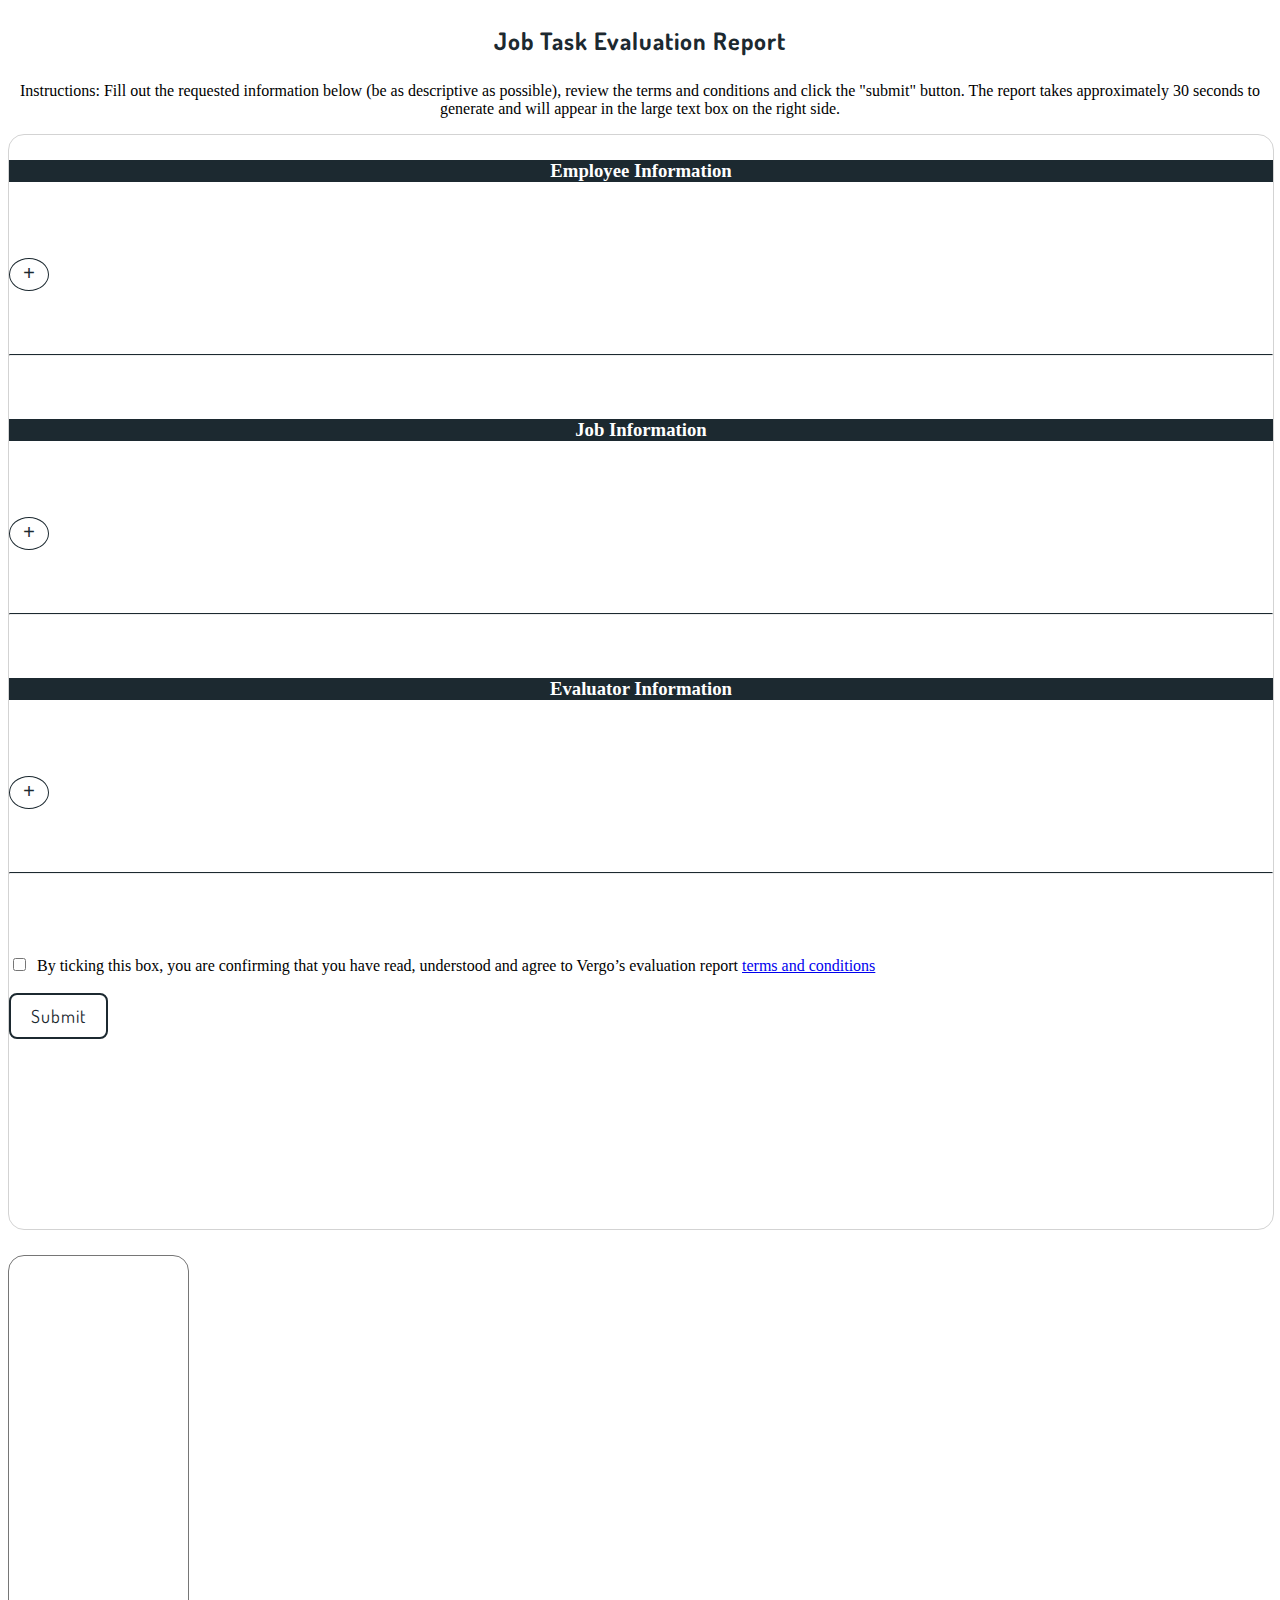
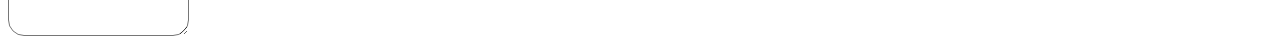
<file: index.html>
<!DOCTYPE html>
<html lang="en">

<head>
    <meta charset="UTF-8">
    <meta name="viewport" content="width=device-width, initial-scale=1.0">
    <meta http-equiv="X-UA-Compatible" content="ie=edge">
    <title>Job Task Evaluation Report</title>

    <!-- Bootstrap CSS -->
    <link rel="stylesheet" href="https://maxcdn.bootstrapcdn.com/bootstrap/4.0.0-beta.2/css/bootstrap.min.css"
        integrity="sha384-PsH8R72JQ3SOdhVi3uxftmaW6Vc51MKb0q5P2rRUpPvrszuE4W1povHYgTpBfshb" crossorigin="anonymous">
    <!-- index.css -->
    <link rel="stylesheet" href="style.css">
    <!-- wow animate css -->
    <link rel="stylesheet" href="animate.css">
    <!-- Font Awesome -->
    <link href="https://maxcdn.bootstrapcdn.com/font-awesome/4.7.0/css/font-awesome.min.css" rel="stylesheet"
        integrity="sha384-wvfXpqpZZVQGK6TAh5PVlGOfQNHSoD2xbE+QkPxCAFlNEevoEH3Sl0sibVcOQVnN" crossorigin="anonymous">
    <!-- Googe Fonts -->
    <link href="https://fonts.googleapis.com/css?family=Dosis" rel="stylesheet">
    <link href="https://fonts.googleapis.com/css2?family=Roboto&display=swap" rel="stylesheet">

    <script src="https://code.jquery.com/jquery-3.6.3.js"
        integrity="sha256-nQLuAZGRRcILA+6dMBOvcRh5Pe310sBpanc6+QBmyVM=" crossorigin="anonymous"></script>
</head>

<body>
    <div id="loader" class="center"></div>
    <div class="container-fluid">
        <div class="row">
            <div class="col-md-6 mx-auto wow pulse">
                <h2 id="intro">Job Task Evaluation Report</h2>
                <p style="text-align: center;">
                    Instructions: Fill out the requested information below (be as descriptive as possible), review the terms and conditions and click the "submit" button. The report takes approximately 30 seconds to generate and will appear in the large text box on the right side.

                </p>
            </div>
        </div>
    </div>

    <div class="container-fluid m-2">
        <div class="row">
            <div class="col-md-6 mx-auto allCont">
                <div class="container PI wow fadeInUp">
                    <h3 id="infoPi">Employee Information</h3>
                    <div class="col-lg-10 mx-auto" id="jobSection">
                        <div class="form-group mx-auto">
                            <label for="name">Name</label>
                            <input type="text" class="form-control valid" id="name" placeholder="">
                        </div>
<!-- 
                        <div class="form-group mx-auto">
                            <label>Gender</label>
                            <label class="radio-inline"><input type="radio" name="gender" value="Male">Male</label>
                            <label class="radio-inline"><input type="radio" name="gender" value="Female">Female</label>
                        </div>

                        <div class="form-group mx-auto">
                            <label for="age">Age</label>
                            <input type="number" class="form-control valid" id="age" placeholder="Enter Age">
                        </div> -->
                        <div class="form-group mx-auto">
                            <label for="job-title">Job title and short description
                            </label>
                            <textarea class="form-control valid" id="job-title" placeholder="" rows="5"></textarea>
                        </div>
                                   
                        <div class="form-group mx-auto">
                            <label for="organization">Organization working for
                            </label>
                            <input type="text" class="form-control valid" id="organization" placeholder="">
                        </div>
                        <div class="form-group mx-auto">
                            <label for="job-exp">Length of time in current position
                            </label>
                            <input type="text" class="form-control valid" id="job-exp" placeholder="">
                        </div>
                    </div>
                    <div class="row">
                        <div class="col-lg-4 text-center mx-auto">
                            <button class="btn" id="addJob">+</button>
                            <button class="btn" id="removeJob">-</button>
                        </div>
                    </div>
                </div>

                <hr id="divid">
                <div class="container wow fadeInUp">
                    <h3 id="infoSkills">Job Information</h3>
                    <div class="col-lg-10 mx-auto" id="styleSection">
                        <div class="form-group mx-auto">
                            <label for="reba-score">What was the REBA score using Vergo?
                            </label>
                            <input type="number" class="form-control valid" id="reba-score" placeholder="">
                        </div>
           
                        <div class="form-group mx-auto">
                            <label for="job-site">Job Site
                            </label>
                            <input type="text" class="form-control valid" id="job-site" placeholder="">
                        </div>

                        <!-- <div class="form-group mx-auto">
                            <label for="job-tasks">Job Tasks
                            </label>
                            <input type="text" class="form-control valid" id="job-tasks" placeholder="Enter job tasks">
                        </div>
                        <div class="form-group mx-auto">
                            <label for="job-task-difficulty">Job Tasks Difficulty
                            </label>
                            <input type="text" class="form-control valid" id="job-task-difficulty" placeholder="Enter job task difficulty">
                        </div> -->
                            <div class="form-group mx-auto">
                            <label for="demands">Physical demands including any risk factors
                                <small>e.g. (repetitive motions, heavy lifting, awkward postures)</small>
                            </label>
                            <textarea class="form-control valid" id="demands" placeholder="" rows="5"></textarea>
                        </div>
                        <div class="form-group mx-auto">
                            <label for="env-factors">Environmental Factors <small>(e.g. lighting, temperature, noise)</small>

                            </label>
                            <textarea class="form-control valid" id="env-factors" placeholder="" rows="5"></textarea>
                        </div>
                        <div class="form-group mx-auto">
                            <label for="job-schedule">Work Schedule and Breaks <small>
                                (e.g. 1 hour lunch break)
                            </small>
                            </label>
                            <input type="text" class="form-control valid" id="job-schedule" placeholder="">
                        </div>
                        <!-- <div class="form-group mx-auto">
                            <label for="previous-injuries">Any Previous injuries
                            </label>
                            <input type="text" class="form-control valid" id="previous-injuries" placeholder="Enter previous injuries if any">
                        </div> -->
                    
                    </div>
                    <div class="row">
                        <div class="col-lg-4 text-center mx-auto">
                            <button class="btn" id="addStyle">+</button>
                            <button class="btn" id="removeStyle">-</button>
                        </div>
                    </div>
                    <!-- <div class="col-12 mx-auto">
                        <div class="form-group mx-auto">
                            <label for="skills">Skills:</label>
                            <textarea class="form-control valid" id="skills" placeholder="Your Skills here"
                                maxlength="300"></textarea>
                        </div>
                    </div> -->
                </div>
                <hr id="divid">
                <div class="container wow fadeInUp">
                    <h3 id="infoSkills">Evaluator Information</h3>
                    <div class="col-lg-10 mx-auto" id="evSection">
                        <div class="form-group mx-auto">
                            <label for="name1">Your Name</label>
                            <input type="text" class="form-control valid" id="name1" placeholder="">
                        </div>

                        <div class="form-group mx-auto">
                            <label for="job-title1">Your job title
                            </label>
                            <input type="text" class="form-control valid" id="job-title1" placeholder="">
                        </div>

                        <div class="form-group mx-auto">
                            <label for="job-date">When was the job task assessed using Vergo?
                            </label>
                            <input type="date" class="form-control valid" id="job-date">
                        </div>
                    </div>
                    <div class="row">
                        <div class="col-lg-4 text-center mx-auto">
                            <button class="btn" id="addEv">+</button>
                            <button class="btn" id="removeEv">-</button>
                        </div>
                    </div>
                    <!-- <div class="col-12 mx-auto">
                        <div class="form-group mx-auto">
                            <label for="skills">Skills:</label>
                            <textarea class="form-control valid" id="skills" placeholder="Your Skills here"
                                maxlength="300"></textarea>
                        </div>
                    </div> -->
                </div>
                     <hr id="divid">
                     <span class="agree"
                                style="color: red;padding-left: 8px;font-size: 11px;"></span>
                                <br>
                     <input type="checkbox" name="agree">
                     <span style="padding-left:4px">By ticking this box, you are confirming that you have read, understood and agree to Vergo’s evaluation report <a href="terms.html">terms and conditions</a></span>
                     <br><br>
                <div class="col-md-4 text-center mx-auto">
                    <button type="button" id="submitButton">Submit</button>
                </div>
            </div>
            <div class="col-md-6">
                <div class="col-12 mx-auto">
                    <div class="form-group mx-auto">
                        <textarea class="form-control" rows="25" style="border-radius: 16px;" id="output"></textarea>
                    </div>
                </div>
            </div>

        </div>
    </div>
    </div>
    </div>










    <script src="https://code.jquery.com/jquery-3.2.1.js"
        integrity="sha256-DZAnKJ/6XZ9si04Hgrsxu/8s717jcIzLy3oi35EouyE=" crossorigin="anonymous"></script>
    <script src="https://cdnjs.cloudflare.com/ajax/libs/popper.js/1.12.3/umd/popper.min.js"
        integrity="sha384-vFJXuSJphROIrBnz7yo7oB41mKfc8JzQZiCq4NCceLEaO4IHwicKwpJf9c9IpFgh"
        crossorigin="anonymous"></script>
    <script src="https://maxcdn.bootstrapcdn.com/bootstrap/4.0.0-beta.2/js/bootstrap.min.js"
        integrity="sha384-alpBpkh1PFOepccYVYDB4do5UnbKysX5WZXm3XxPqe5iKTfUKjNkCk9SaVuEZflJ"
        crossorigin="anonymous"></script>
    <script src="main.js"></script>
    <script src="wow.js"></script>
    <script>
        new WOW().init();
    </script>
</body>

</html>
</file>
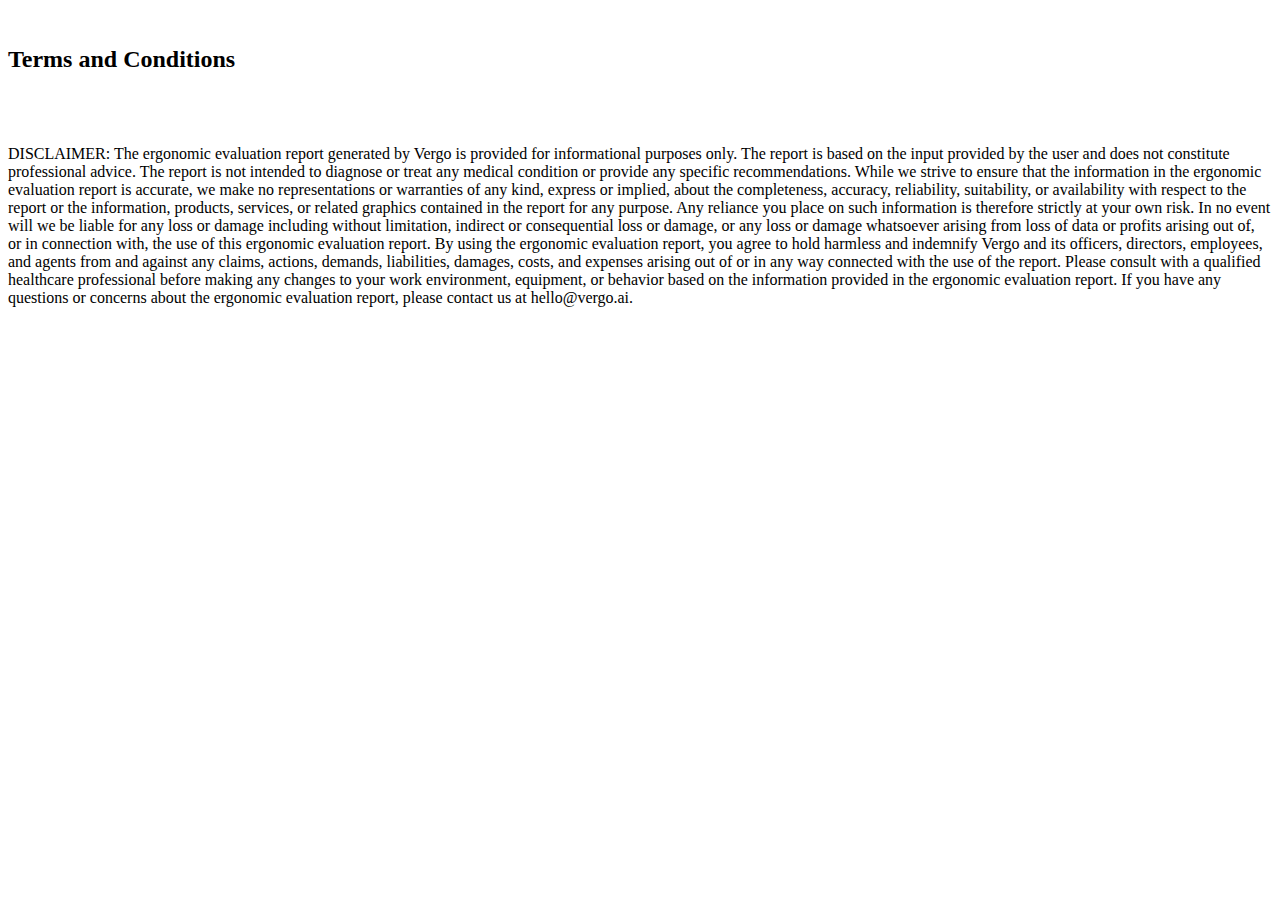
<file: terms.html>
<!DOCTYPE html>
<html lang="en">
<head>
    <meta charset="UTF-8">
    <meta http-equiv="X-UA-Compatible" content="IE=edge">
    <meta name="viewport" content="width=device-width, initial-scale=1.0">
    <title>Terms and Conditions</title>

       <!-- Bootstrap CSS -->
       <link rel="stylesheet" href="https://maxcdn.bootstrapcdn.com/bootstrap/4.0.0-beta.2/css/bootstrap.min.css"
       integrity="sha384-PsH8R72JQ3SOdhVi3uxftmaW6Vc51MKb0q5P2rRUpPvrszuE4W1povHYgTpBfshb" crossorigin="anonymous">
   <!-- index.css -->
   <link rel="stylesheet" href="style.css">
   <!-- wow animate css -->
   <link rel="stylesheet" href="animate.css">
   <!-- Font Awesome -->
   <link href="https://maxcdn.bootstrapcdn.com/font-awesome/4.7.0/css/font-awesome.min.css" rel="stylesheet"
       integrity="sha384-wvfXpqpZZVQGK6TAh5PVlGOfQNHSoD2xbE+QkPxCAFlNEevoEH3Sl0sibVcOQVnN" crossorigin="anonymous">
   <!-- Googe Fonts -->
   <link href="https://fonts.googleapis.com/css?family=Dosis" rel="stylesheet">
   <link href="https://fonts.googleapis.com/css2?family=Roboto&display=swap" rel="stylesheet">

   <script src="https://code.jquery.com/jquery-3.6.3.js"
       integrity="sha256-nQLuAZGRRcILA+6dMBOvcRh5Pe310sBpanc6+QBmyVM=" crossorigin="anonymous"></script>
</head>
<body>
    <div class="container">
        <br>
        <h2>Terms and Conditions</h2>
        <br><br>
        <p>DISCLAIMER: The ergonomic evaluation report generated by Vergo is provided for informational
            purposes only. The report is based on the input provided by the user and does not constitute
            professional advice. The report is not intended to diagnose or treat any medical condition or provide
            any specific recommendations.
            While we strive to ensure that the information in the ergonomic evaluation report is accurate, we make
            no representations or warranties of any kind, express or implied, about the completeness, accuracy,
            reliability, suitability, or availability with respect to the report or the information, products, services, or
            related graphics contained in the report for any purpose.
            Any reliance you place on such information is therefore strictly at your own risk. In no event will we be
            liable for any loss or damage including without limitation, indirect or consequential loss or damage, or
            any loss or damage whatsoever arising from loss of data or profits arising out of, or in connection with,
            the use of this ergonomic evaluation report.
            By using the ergonomic evaluation report, you agree to hold harmless and indemnify Vergo and its
            officers, directors, employees, and agents from and against any claims, actions, demands, liabilities,
            damages, costs, and expenses arising out of or in any way connected with the use of the report.
            Please consult with a qualified healthcare professional before making any changes to your work
            environment, equipment, or behavior based on the information provided in the ergonomic evaluation
            report.
            If you have any questions or concerns about the ergonomic evaluation report, please contact us at
            hello@vergo.ai.</p>
    </div>
</body>
</html>
</file>
<file: style.css>
body{
  background: white;  
  overflow-x: hidden;
  /* background: -webkit-linear-gradient(to right, #3c1053, #ad5389);  
  background: linear-gradient(to right, #3c1053, #ad5389);  */
}

#intro{
    text-align: center;
    color: #1c2930;
    margin: 2% 0 2% 0;
    font-family: Dosis;
    letter-spacing: 1px;
}

.allCont{
    background-color: #fff;
    border:1px solid lightgray;
    border-radius: 16px;
    width: 100%;
    height: auto;
    margin-bottom: 2%;
}


input{
    background-color: none !important;
    border-color: 080c44 !important; 
    border-radius: 8px !important;
    color: 080c44 !important;
    transition: all 0.5s ease-in;
    font-family: Dosis;
    font-weight: 500;
    letter-spacing: 1px;
    
}

input::placeholder {
    font-style: italic;
    color: 080c44 !important;
}


input:focus, input:link, input:active{
  box-shadow: none !important;
  border-color: #878787 !important; 
  transition: all 0.5s;
}


select{
  background-color: none !important;
  border-color: #1c2930 !important; 
  border-radius: 8px !important;
  color: #1c2930 !important;
  transition: all 0.5s ease-in;
  
}

select::placeholder {
  font-style: italic;
  color: #878787 !important;
}

#divid {
  border-top: 1px double #1c2930;
  text-align: center;
  margin-top: 5%;
  margin-bottom: 5%;
}

label{
    margin-bottom: 5px !important;
    font-family: Dosis;
    font-weight: 600;
    letter-spacing: 1px;
}

#infoPi, #infoEd, #infoJob, #infoSkills{
  text-align: center;
  background-color:#1c2930;
  color: white;
  margin-top: 2%;
  margin-bottom: 2%;
}
  



.btn {
  background: #fff;
  -webkit-border-radius: 28;
  -moz-border-radius: 28;
  border-radius: 28px;
  font-family: Courier New;
  color: #1c2930;
  font-size: 20px;
  padding: 4px 13px 4px 13px;
  text-decoration: none;
  border-style: solid;
  border-width: 1px;
  border-color: #1c2930;
  border-radius: 50%;
  margin-top: 4%;

}

.btn:hover{
  color: white;
  background-color: #1c2930;
  text-decoration: none;
  cursor: pointer;
  outline: none;
  box-shadow: none;
}
.btn:focus{
  outline: none;
  box-shadow: none;
}

#jobSection{
  display: none;
}

#styleSection{
  display: none;
}

#evSection{
  display: none;
}


#removeJob, #remove1{
  display: none;
}

#removeStyle, #remove2{
  display: none;
}

#removeEv, #remove3{
  display: none;
}

#workcClonediv, #workcClonedivTwo, #workcClonedivThree, #workcClonedivFour{
  margin-top: 5%;
  margin-bottom: 5%;
  display: none;
}
 
#remove, #removeWork{
  display: none;
}

/* .removeEd {
    background-color:transparent;
    -moz-border-radius:42px;
    -webkit-border-radius:42px;
    border-radius:42px;
    border:1px solid #ad5389;
    cursor:pointer;
    color: #ad5389;
    font-family:Arial;
    font-size:22px;
    padding:2px 8px;
    text-decoration:none;
}
.removeEd:hover{
    background-color:transparent;
    cursor: pointer;
} */
  
#submitButton{
  background-color: #fff;
  -webkit-border-radius: 20;
  -moz-border-radius: 20;
  border-radius: 8px;
  color: #1c2930;
  font-family: Dosis;
  letter-spacing: 1px;
  font-size: 18px;
  padding: 10px 20px 10px 20px;
  border: solid #1c2930 2px;
  margin-bottom: 15%;
}

#submitButton:hover, #submitButton:active, #submitButton:visited, #submitButton:focus{
  color: white;
  background-color: #1c2930;
  transform: scale(1.1);
  transform: 0.5s;
  cursor: pointer;
  outline: none;
}

.valid-error{
  border-color: red!important;
}


input[type="radio"]{
  margin: 0 8px;
}


#loader {
  border: 12px solid #f3f3f3;
  border-radius: 50%;
  border-top: 12px solid #444444;
  width: 70px;
  height: 70px;
  animation: spin 1s linear infinite;
  visibility: hidden;
  z-index: 100000;
}

@keyframes spin {
  100% {
      transform: rotate(360deg);
  }
}

.center {
  position: absolute;
  top: 40rem;
  bottom: 0;
  left: 0;
  right: 0;
  margin: auto;
}
</file>
